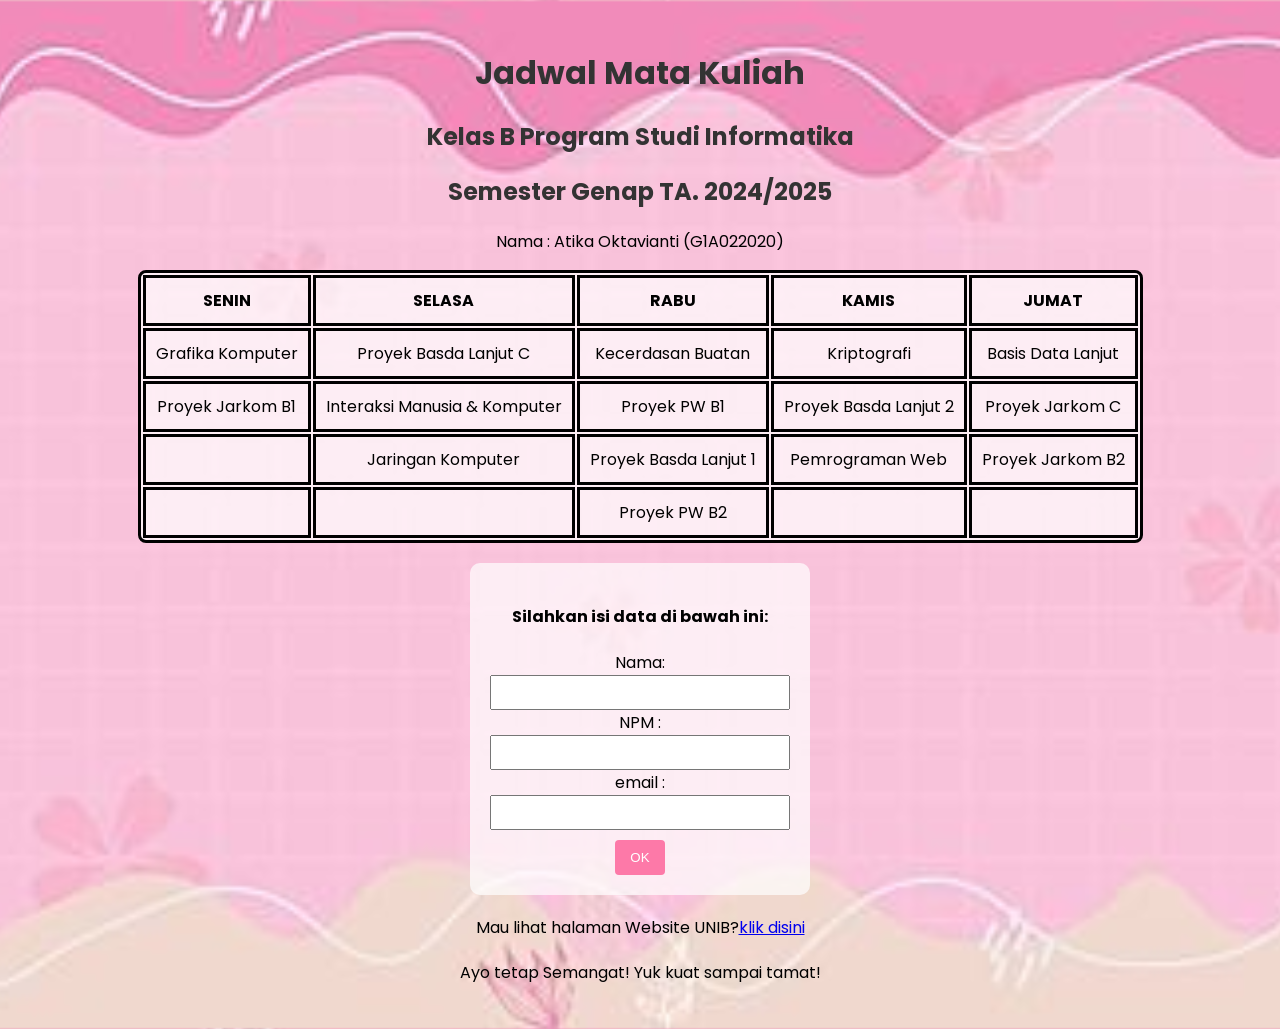
<file: index.html>
<!DOCTYPE html>
<html lang="en">
  <head>
    <meta charset="UTF-8" />
    <meta name="viewport" content="width=device-width, initial-scale=1.0" />
    <title>Membuat Halaman Jadwal Mata Kuliah</title>
    <link rel="stylesheet" href="style.css">
  </head>
  <body>
    <h1>Jadwal Mata Kuliah</h1>
    <h2>Kelas B Program Studi Informatika</h2>
    <h2>Semester Genap TA. 2024/2025</h2>
    <p>Nama : Atika Oktavianti (G1A022020)</p>
    <table style="border: solid">
      <thead>
          <tr style="border: solid">
              <th style="border: solid">SENIN</th>
              <th style="border: solid">SELASA</th>
              <th style="border: solid">RABU</th>
              <th style="border: solid">KAMIS</th>
              <th style="border: solid">JUMAT</th>
          </tr>
      </thead> 
      <tbody>
          <tr>
              <td style="border: solid">Grafika Komputer</td>
              <td style="border: solid">Proyek Basda Lanjut C</td>
              <td style="border: solid">Kecerdasan Buatan</td>
              <td style="border: solid">Kriptografi</td>
              <td style="border: solid">Basis Data Lanjut</td>
          </tr>
          <tr>
              <td style="border: solid">Proyek Jarkom B1</td>
              <td style="border: solid">Interaksi Manusia & Komputer</td>
              <td style="border: solid">Proyek PW B1</td>
              <td style="border: solid">Proyek Basda Lanjut 2</td>
              <td style="border: solid">Proyek Jarkom C</td>
          </tr>
          <tr>
              <td style="border: solid"></td>
              <td style="border: solid">Jaringan Komputer</td>
              <td style="border: solid">Proyek Basda Lanjut 1</td>
              <td style="border: solid">Pemrograman Web</td>
              <td style="border: solid">Proyek Jarkom B2</td>
          </tr>
          <tr>
            <td style="border: solid"></td>
            <td style="border: solid"></td>
            <td style="border: solid">Proyek PW B2</td>
            <td style="border: solid"></td>
            <td style="border: solid"></td>
          </tr>

      </tbody>
      </table>
    <form action="#">
      <h4>Silahkan isi data di bawah ini:</h4>
      Nama: <input type="text"><br>
      NPM : <input type="text"><br>
      email : <input type="email"><br>
      <button type="submit">OK</button>
    </form>
    <p>Mau lihat halaman Website UNIB?<a href="https://www.unib.ac.id/">klik disini</a></p>
    <p>Ayo tetap Semangat! Yuk kuat sampai tamat!</p> 
  </body>
</html>
</file>
<file: style.css>
@import url('https://fonts.googleapis.com/css2?family=Poppins&display=swap');
body {
    font-family: 'poppins', sans-serif;
    background-image: url("bg.jpeg");
    background-size: cover;
    background-position: center;
    padding: 20px;
}
h1 {
    color: #333;
    text-align: center;
}
h2 {
    color: #333;
    text-align: center;
    margin-top: 10px;
}
table {
    width: auto;
    border-radius: 8px;
    margin-top: 20px;
    max-width: 150%;
    margin: auto;
    background-color: rgba(255, 255, 255, 0.7);
   
}
th, td {
    padding: 10px;
    text-align: center;
}
form {
        background-color: rgba(255, 255, 255, 0.7); 
        padding: 20px;
        border-radius: 10px;
        width: 300px;
        text-align: center;
        font-family: 'poppins' sans-serif;
        margin: auto;
        margin-top: 20px;
}
button {
    background-color:#fd79a8;
    color: #fff;
    padding: 10px 15px;
    border: none;
    border-radius: 4px;
    cursor: pointer;
    margin-top: 10px;
}
form input[type="text"],
form input[type="email"] {
    width: 100%;
    padding: 8px;
    box-sizing: border-box;
}
p {
    text-align: center;
    margin-top: 20px;
}
</file>
